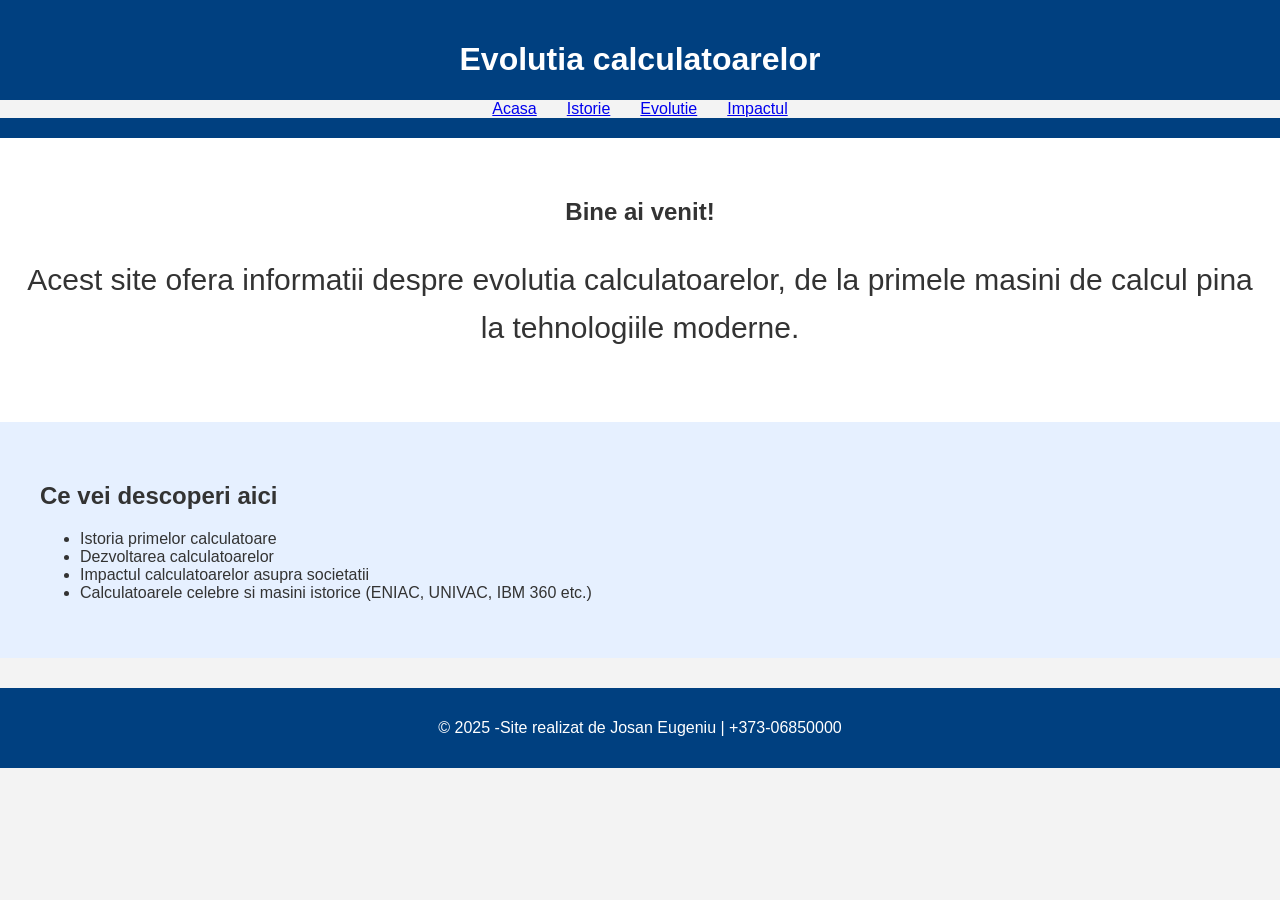
<file: index.html>
<!DOCTYPE html>
<html lang="ro">

<head>
    <meta charset="UTF-8">
    <meta name="viewport" content="width=device-width, initial-scale=1.0">
    <title>Dezvoltarea calculatoarelor</title>
    <link rel="stylesheet" href="styles.css 2 (1).css">
</head>

<body>

    <header>
        <h1>Evolutia calculatoarelor</h1>
        <nav>
            <lu>
                <li><a href="index.html 2.html">Acasa</a></li>
                <li><a href="istoric.html">Istorie</a></li>
                <li><a href="evolutia.html">Evolutie</a></li>
                <li><a href="impact.html">Impactul</a></li>
            </lu>
        </nav>
    </header>

    <section class="intro">
        <h2>Bine ai venit!</h2>
        <p>
            Acest site ofera informatii despre evolutia calculatoarelor,
            de la primele masini de calcul pina la tehnologiile moderne.
        </p>

    </section>

    <section class="content">
        <h2>Ce vei descoperi aici</h2>
        <ul>
            <li>Istoria primelor calculatoare</li>
            <li>Dezvoltarea calculatoarelor</li>
            <li>Impactul calculatoarelor asupra societatii</li>
            <li>Calculatoarele celebre si masini istorice (ENIAC, UNIVAC, IBM 360 etc.)</li>

        </ul>
        </div>
    </section>

    <footer>
        <p>&copy; 2025 -Site realizat de Josan Eugeniu | +373-06850000</p>
    </footer>

</body>

</html>
</file>
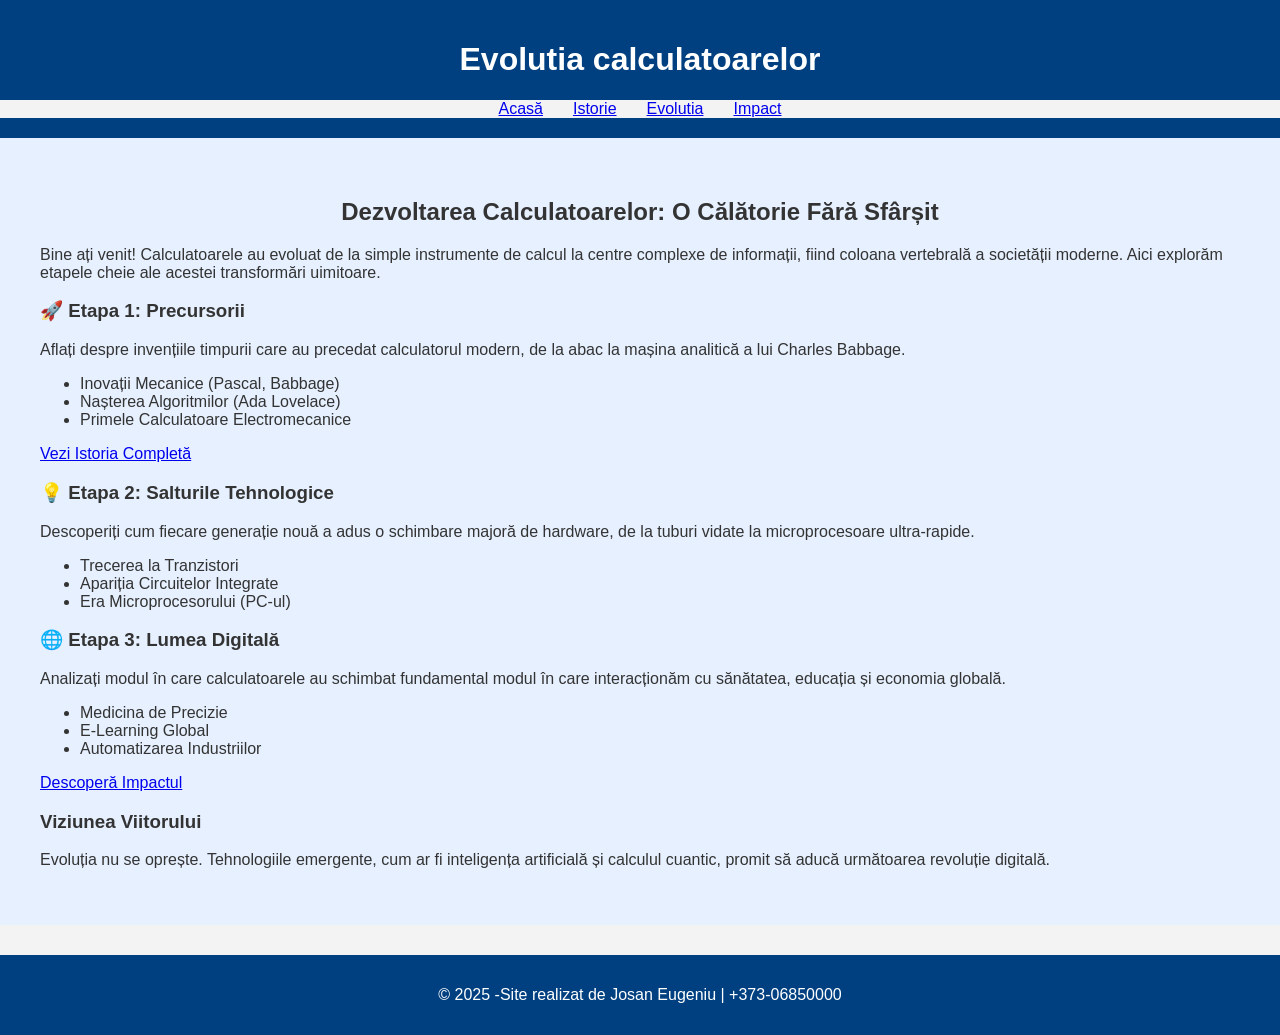
<file: evolutia.html>
<!DOCTYPE html>
<html lang="ro">

<head>
    <meta charset="UTF-8">
    <meta name="viewport" content="width=device-width, initial-scale=1.0">
    <title>Dezvoltarea Calculatoarelor - Acasă</title>
    <link rel="stylesheet" href="styles.css 2 (1).css">
</head>

<body>
    <header>
        <h1>Evolutia calculatoarelor</h1>
        <nav>
            <lu>
                <li><a href="index.html 2.html">Acasă</a></li>
                <li><a href="istoric.html">Istorie</a></li>
                <li><a href="evolutia.html">Evolutia</a></li>
                <li><a href="impact.html">Impact</a></li>
            </lu>
        </nav>
    </header>

    <main>
        <section class="content">
            <h2 style="text-align: center;">Dezvoltarea Calculatoarelor: O Călătorie Fără Sfârșit</h2>
            <p>
                Bine ați venit! Calculatoarele au evoluat de la simple instrumente de calcul la centre complexe de
                informații, fiind coloana vertebrală a societății moderne. Aici explorăm etapele cheie ale acestei
                transformări uimitoare.
            </p>

            <div class="column-container">

                <div class="theme-block column-item">
                    <h3>🚀 Etapa 1: Precursorii</h3>
                    <p>
                        Aflați despre invențiile timpurii care au precedat calculatorul modern, de la abac la mașina
                        analitică a lui Charles Babbage.
                    </p>
                    <ul class="key-points">
                        <li>Inovații Mecanice (Pascal, Babbage)</li>
                        <li>Nașterea Algoritmilor (Ada Lovelace)</li>
                        <li>Primele Calculatoare Electromecanice</li>
                    </ul>
                    <a href="istoric.html" class="button-link">Vezi Istoria Completă</a>
                </div>

                <div class="theme-block column-item">
                    <h3>💡 Etapa 2: Salturile Tehnologice</h3>
                    <p>
                        Descoperiți cum fiecare generație nouă a adus o schimbare majoră de hardware, de la tuburi
                        vidate la microprocesoare ultra-rapide.
                    </p>
                    <ul class="key-points">
                        <li>Trecerea la Tranzistori</li>
                        <li>Apariția Circuitelor Integrate</li>
                        <li>Era Microprocesorului (PC-ul)</li>
                    </ul>
                </div>

                <div class="theme-block column-item">
                    <h3>🌐 Etapa 3: Lumea Digitală</h3>
                    <p>
                        Analizați modul în care calculatoarele au schimbat fundamental modul în care interacționăm cu
                        sănătatea, educația și economia globală.
                    </p>
                    <ul class="key-points">
                        <li>Medicina de Precizie</li>
                        <li>E-Learning Global</li>
                        <li>Automatizarea Industriilor</li>
                    </ul>
                    <a href="impact.html" class="button-link">Descoperă Impactul</a>
                </div>

            </div>

            <div class="theme-block wide-block">
                <h3>Viziunea Viitorului</h3>
                <p>
                    Evoluția nu se oprește. Tehnologiile emergente, cum ar fi inteligența artificială și calculul
                    cuantic, promit să aducă următoarea revoluție digitală.
                </p>
            </div>

        </section>
    </main>

    <footer>
        <p>&copy; 2025 -Site realizat de Josan Eugeniu | +373-06850000</p>
    </footer>
</body>

</html>
</file>
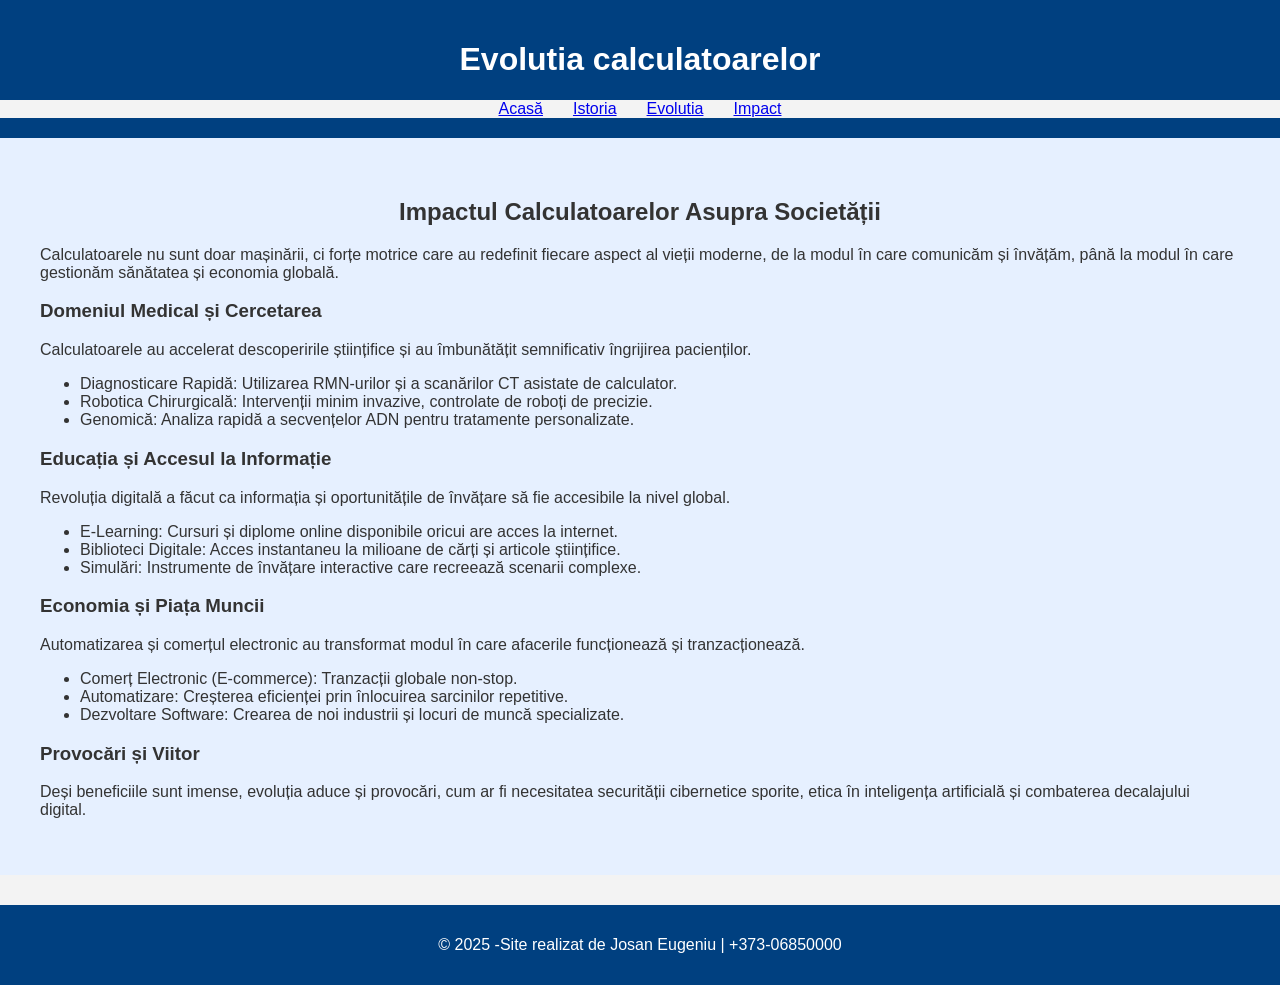
<file: impact.html>
<!DOCTYPE html>
<html lang="ro">

<head>
    <meta charset="UTF-8">
    <meta name="viewport" content="width=device-width, initial-scale=1.0">
    <title>Dezvoltarea Calculatoarelor - Impact</title>
    <link rel="stylesheet" href="styles.css 2 (1).css">
</head>

<body>
    <header>
        <h1>Evolutia calculatoarelor</h1>
        <nav>
            <lu>
                <li><a href="index.html 2.html">Acasă</a></li>
                <li><a href="istoric.html">Istoria</a></li>
                <li><a href="evolutia.html">Evolutia</a></li>
                <li><a href="impact.html">Impact</a></li>
            </lu>
        </nav>
    </header>

    <main>
        <section class="content">
            <h2 style="text-align: center;">Impactul Calculatoarelor Asupra Societății</h2>
            <p>
                Calculatoarele nu sunt doar mașinării, ci forțe motrice care au redefinit fiecare aspect al vieții
                moderne, de la modul în care comunicăm și învățăm, până la modul în care gestionăm sănătatea și economia
                globală.
            </p>

            <div class="theme-block">
                <h3>Domeniul Medical și Cercetarea</h3>
                <p>
                    Calculatoarele au accelerat descoperirile științifice și au îmbunătățit semnificativ îngrijirea
                    pacienților.
                </p>
                <ul>
                    <li>Diagnosticare Rapidă: Utilizarea RMN-urilor și a scanărilor CT asistate de calculator.</li>
                    <li>Robotica Chirurgicală: Intervenții minim invazive, controlate de roboți de precizie.</li>
                    <li>Genomică: Analiza rapidă a secvențelor ADN pentru tratamente personalizate.</li>
                </ul>
            </div>

            <div class="theme-block">
                <h3>Educația și Accesul la Informație</h3>
                <p>
                    Revoluția digitală a făcut ca informația și oportunitățile de învățare să fie accesibile la nivel
                    global.
                </p>
                <ul>
                    <li>E-Learning: Cursuri și diplome online disponibile oricui are acces la internet.</li>
                    <li>Biblioteci Digitale: Acces instantaneu la milioane de cărți și articole științifice.</li>
                    <li>Simulări: Instrumente de învățare interactive care recreează scenarii complexe.</li>
                </ul>
            </div>

            <div class="theme-block">
                <h3>Economia și Piața Muncii</h3>
                <p>
                    Automatizarea și comerțul electronic au transformat modul în care afacerile funcționează și
                    tranzacționează.
                </p>
                <ul>
                    <li>Comerț Electronic (E-commerce): Tranzacții globale non-stop.</li>
                    <li>Automatizare: Creșterea eficienței prin înlocuirea sarcinilor repetitive.</li>
                    <li>Dezvoltare Software: Crearea de noi industrii și locuri de muncă specializate.</li>
                </ul>
            </div>

            <div class="theme-block final-challenges">
                <h3>Provocări și Viitor</h3>
                <p>
                    Deși beneficiile sunt imense, evoluția aduce și provocări, cum ar fi necesitatea securității
                    cibernetice sporite, etica în inteligența artificială și combaterea decalajului digital.
                </p>
            </div>

        </section>
    </main>

    <footer>
        <p>&copy; 2025 -Site realizat de Josan Eugeniu | +373-06850000</p>
    </footer>
</body>

</html>
</file>
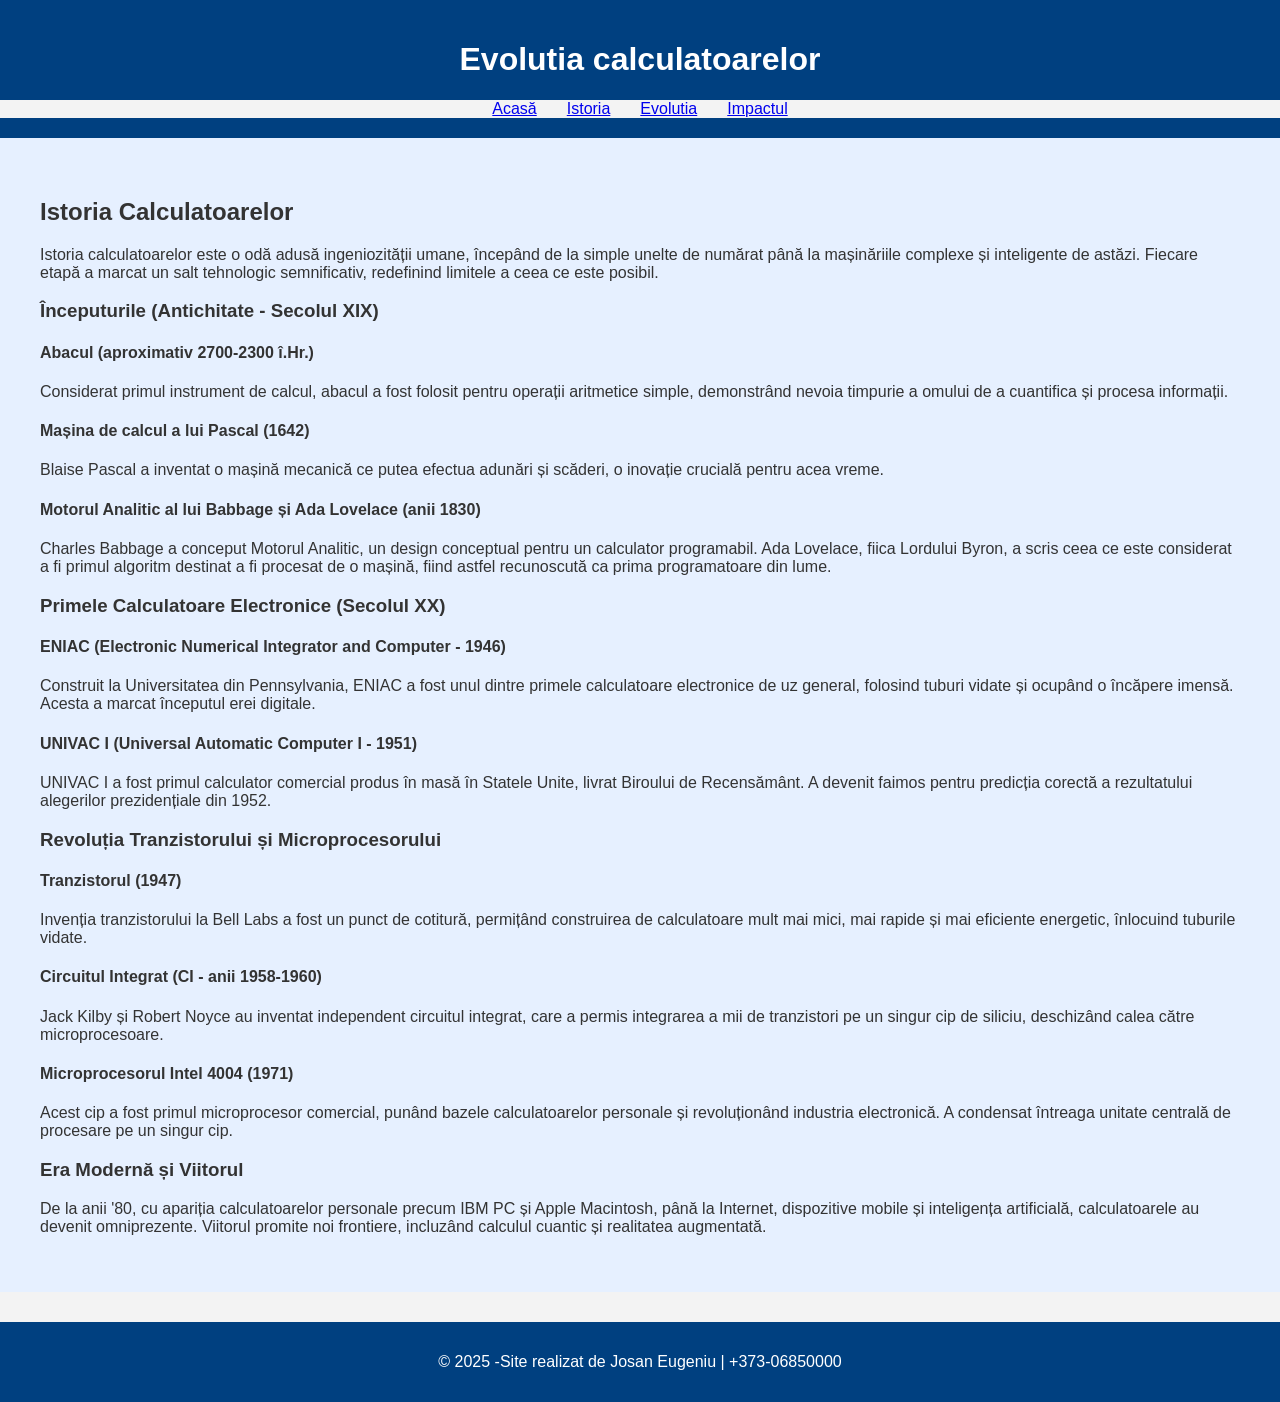
<file: istoric.html>
<!DOCTYPE html>
<html lang="ro">

<head>
    <meta charset="UTF-8">
    <meta name="viewport" content="width=device-width, initial-scale=1.0">
    <title>Dezvoltarea Calculatoarelor - Scurt Istoric</title>
    <link rel="stylesheet" href="styles.css 2 (1).css">
</head>

<body>
    <header>
        <h1>Evolutia calculatoarelor</h1>
        <nav>
            <lu>
                <a href="index.html 2.html">Acasă</a>
                <a href="istoric.html">Istoria</a>
                <a href="evolutia.html">Evolutia</a>
                <a href="impact.html">Impactul</a>
            </lu>
        </nav>
    </header>

    <main>
        <section class="content">
            <h2>Istoria Calculatoarelor</h2>
            <p>
                Istoria calculatoarelor este o odă adusă ingeniozității umane, începând de la simple unelte de numărat
                până la mașinăriile complexe și inteligente de astăzi. Fiecare etapă a marcat un salt tehnologic
                semnificativ, redefinind limitele a ceea ce este posibil.
            </p>

            <h3>Începuturile (Antichitate - Secolul XIX)</h3>
            <div class="istoric-item">
                <h4>Abacul (aproximativ 2700-2300 î.Hr.)</h4>
                <p>
                    Considerat primul instrument de calcul, abacul a fost folosit pentru operații aritmetice simple,
                    demonstrând nevoia timpurie a omului de a cuantifica și procesa informații.
                </p>
            </div>
            <div class="istoric-item">
                <h4>Mașina de calcul a lui Pascal (1642)</h4>
                <p>
                    Blaise Pascal a inventat o mașină mecanică ce putea efectua adunări și scăderi, o inovație crucială
                    pentru acea vreme.
                </p>
            </div>
            <div class="istoric-item">
                <h4>Motorul Analitic al lui Babbage și Ada Lovelace (anii 1830)</h4>
                <p>
                    Charles Babbage a conceput Motorul Analitic, un design conceptual pentru un calculator programabil.
                    Ada Lovelace, fiica Lordului Byron, a scris ceea ce este considerat a fi primul algoritm destinat a
                    fi procesat de o mașină, fiind astfel recunoscută ca prima programatoare din lume.
                </p>

            </div>

            <h3>Primele Calculatoare Electronice (Secolul XX)</h3>
            <div class="istoric-item">
                <h4>ENIAC (Electronic Numerical Integrator and Computer - 1946)</h4>
                <p>
                    Construit la Universitatea din Pennsylvania, ENIAC a fost unul dintre primele calculatoare
                    electronice de uz general, folosind tuburi vidate și ocupând o încăpere imensă. Acesta a marcat
                    începutul erei digitale.
                </p>

            </div>
            <div class="istoric-item">
                <h4>UNIVAC I (Universal Automatic Computer I - 1951)</h4>
                <p>
                    UNIVAC I a fost primul calculator comercial produs în masă în Statele Unite, livrat Biroului de
                    Recensământ. A devenit faimos pentru predicția corectă a rezultatului alegerilor prezidențiale din
                    1952.
                </p>

            </div>

            <h3>Revoluția Tranzistorului și Microprocesorului</h3>
            <div class="istoric-item">
                <h4>Tranzistorul (1947)</h4>
                <p>
                    Invenția tranzistorului la Bell Labs a fost un punct de cotitură, permițând construirea de
                    calculatoare mult mai mici, mai rapide și mai eficiente energetic, înlocuind tuburile vidate.
                </p>
            </div>
            <div class="istoric-item">
                <h4>Circuitul Integrat (CI - anii 1958-1960)</h4>
                <p>
                    Jack Kilby și Robert Noyce au inventat independent circuitul integrat, care a permis integrarea a
                    mii de tranzistori pe un singur cip de siliciu, deschizând calea către microprocesoare.
                </p>
            </div>
            <div class="istoric-item">
                <h4>Microprocesorul Intel 4004 (1971)</h4>
                <p>
                    Acest cip a fost primul microprocesor comercial, punând bazele calculatoarelor personale și
                    revoluționând industria electronică. A condensat întreaga unitate centrală de procesare pe un singur
                    cip.
                </p>

            </div>

            <h3>Era Modernă și Viitorul</h3>
            <p>
                De la anii '80, cu apariția calculatoarelor personale precum IBM PC și Apple Macintosh, până la
                Internet, dispozitive mobile și inteligența artificială, calculatoarele au devenit omniprezente.
                Viitorul promite noi frontiere, incluzând calculul cuantic și realitatea augmentată.
            </p>

        </section>
    </main>

    <footer>
        <p>&copy; 2025 -Site realizat de Josan Eugeniu | +373-06850000</p>
    </footer>
</body>

</html>
</file>
<file: styles.css 2 (1).css>
body {
     font-family: Arial, sans-serif;
     margin: 0;
     background-color: #f3f3f3;
     color: #333;
 }

 header {
     background-color: #004080;
     color: white;
     padding: 20px 0;
     text-align: center;
 }

 nav lu {
     background-color: #f3f3f3;
     list-style: none;
     padding: 0;
     margin: 10px 0 0 0;
     display: flex;
     justify-content: center;
     gap: 30px;
 }

 nav a:hover {
     text-decoration: underline;
 }

 .intro {
     text-align: center;
     padding: 40px 20px;
     background-color: white;
 }

 .imagine-centru {
     text-align: right;
     margin: 20px 40px 0 0;
 }

 .imagine-centru img {
     width: 40%;
     border-radius: 10px;
     box-shadow: 0 4px 10px rgba(0, 0, 0, 0, 3);
 }

 .content {
     padding: 40px;
     background-color: #e6f0ff;
 }

 footer {
     background-color: #004080;
     color: white;
     text-align: center;
     padding: 15px;
     margin-top: 30px;
 }

 .intro p {
     font-size: 30px;
     line-height: 1.6;
 }
</file>
